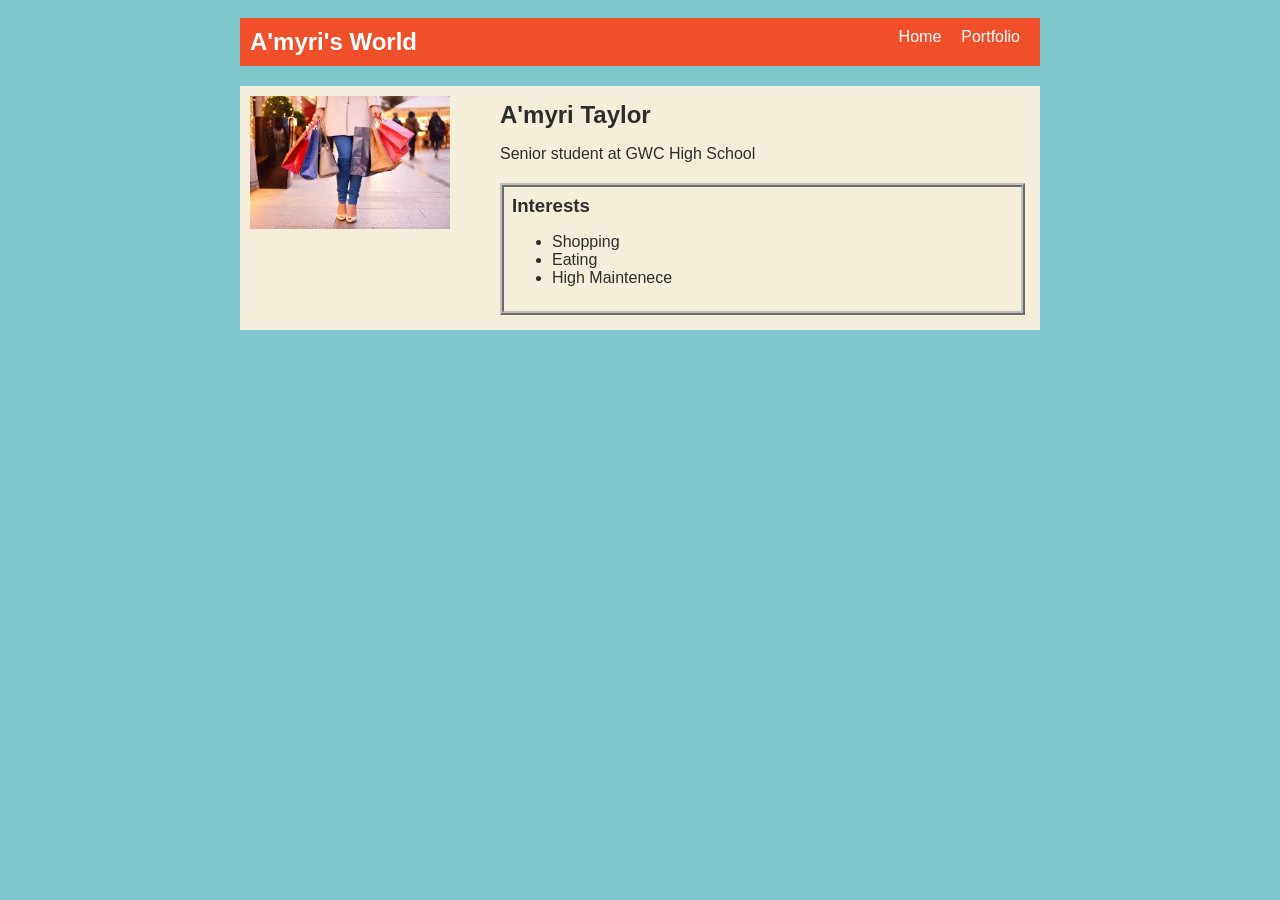
<file: index.html>
<!DOCTYPE html>
<html>
  <head>
    <title>Lil Taylor</title>
    <link rel="stylesheet" href="style.css" />
  </head> 

  <body>
    <!-- All content goes here -->
    <div id="all-contents">
      <nav>
        <h1>A'myri's World</h1>
        <ul id="nav-ul">
          <li class="nav-li">
            <a href="index.html">Home</a>
          </li>
          <li class="nav-li">
            <a href="portfolio.html">Portfolio</a>
          </li>
        </ul>
      </nav>
      <main>
        <div class="sidebar">
          <img class="sidebar-img" src="[data-uri]">
        </div>
        <div class="content">
          <h2>A'myri Taylor</h2>
          <P>Senior student at GWC High School</P>
          <div id="interests">
            <h3>Interests</h3>
            <ul>
              <li>Shopping</li>
              <li>Eating</li>
              <li>High Maintenece</li>
            </ul>
          </div>
        </div>
      </main>
    </div>
  </body>
</html>
</file>
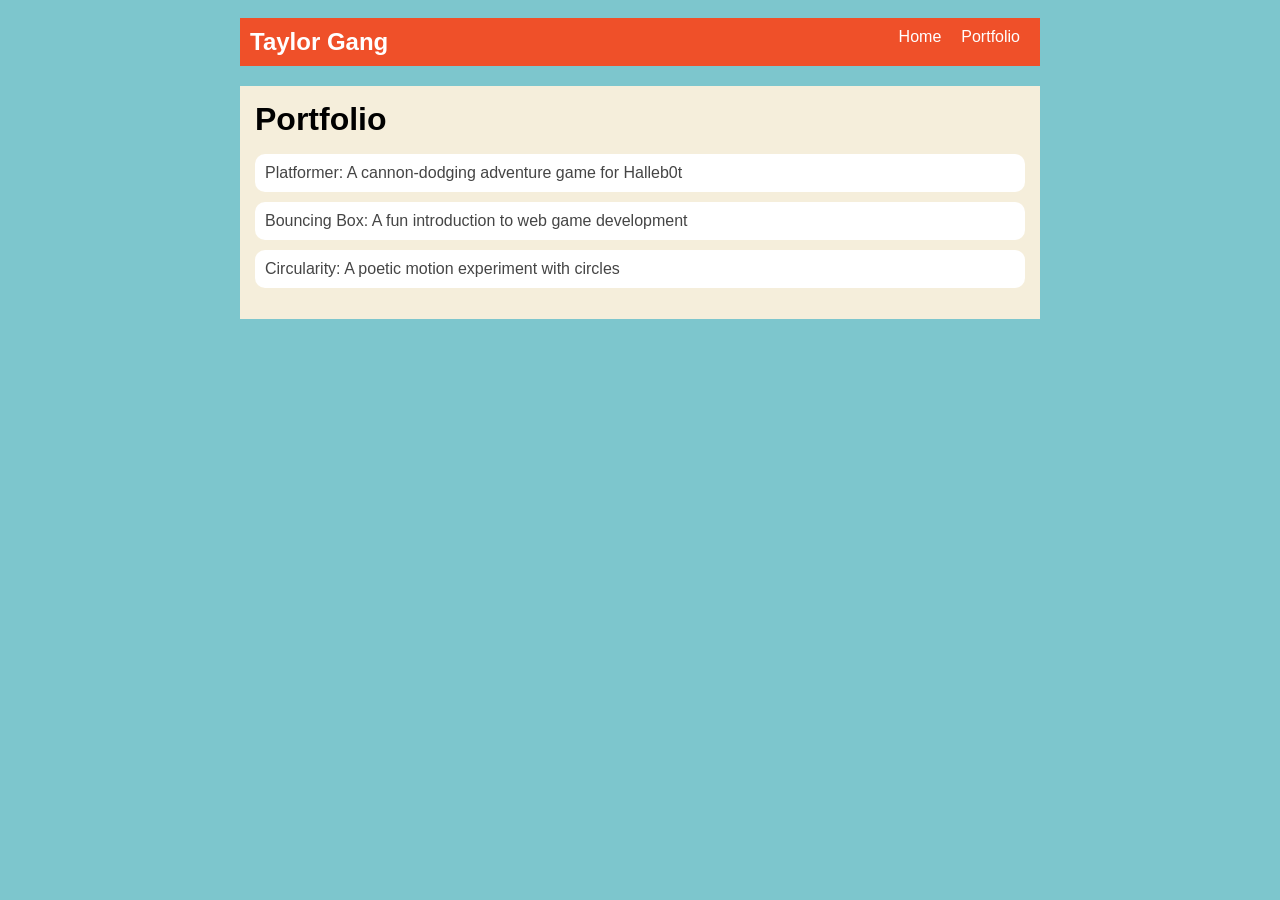
<file: portfolio.html>
<!DOCTYPE html>
<html>
  <head>
    <title>Big Taylor</title>
    <link rel="stylesheet" href="style.css" />
  </head>

  <body>
    <!-- All content goes here -->
    <div id="all-contents">
        <nav>
            <h1>Taylor Gang</h1>
            <ul id="nav-ul">
                <li class="nav-li">
                    <a href="index.html">Home</a>
                  </li>
                  <li class="nav-li">
                    <a href="portfolio.html">Portfolio</a>
                  </li> 
            </ul>
        </nav>
      
        <main>
            <div class="content">
                <h1>Portfolio</h1>
                <ul id="portfolio">
                    <li>
                        <a href="fsd-projects/platformer/">Platformer: A cannon-dodging adventure game for Halleb0t</a>
                      </li>
                      <li>
                        <a href="fsd-projects/bouncing-box/">Bouncing Box: A fun introduction to web game development</a>
                      </li>
                      <li>
                        <a href="fsd-projects/circularity/">Circularity: A poetic motion experiment with circles</a>
                      </li>
                </ul>
              </div>
        </main>
    </div>
  </body>
</html>
</file>
<file: style.css>
body {
    background: rgb(125, 198, 205);
    color: rgb(45, 45, 45);
    padding: 10px;
    font-family: Arial, sans-serif;
}

#all-contents {
    max-width: 800px;
    margin: auto;
}

/* navigation menu */
nav {
    background: rgb(239, 80, 41);
    margin: 0 auto;
    display: flex;
    padding: 10px;
    margin-bottom: 20px;
}

h1 {
    display: flex;
    align-items: center;
    color: white;
    flex: 1;
    margin: 0;
}

#nav-ul {
    list-style-type: none;
    margin: 0;
    padding: 0;
    display: flex;
}

.nav-li {
    display: inline-block;
    padding: 0 10px;
}

a {
    text-decoration: none;
    color: #fff;
}

/* main container area beneath menu */
main {
    background: rgb(245, 238, 219);
    display: flex;
    margin-top: 20px;
}

.sidebar {
    margin-right: 25px;
    padding: 10px;
}

.sidebar-img {
    width: 200px;
}

.content {
    flex: 1;
    padding: 15px;
}

/* interests section styles */
#interests {
    border: 4px silver ridge;
    padding: 8px;
    margin-top: 20px;
}

h2, h3 {
    margin: 0px;
}
/* Portfolio styles */
.content h1 {
    color: black;
  }
  
  #portfolio {
    list-style-type: none;
    padding-left: 0;
  }
  
  #portfolio li {
    background: #fff;
    padding: 10px;
    border-radius: 10px;
    margin-bottom: 10px;
  }
  
  #portfolio li:hover {
    background: #eee;
  }
  
  #portfolio a {
    text-decoration: none;
    color: #454545;
  }
</file>
